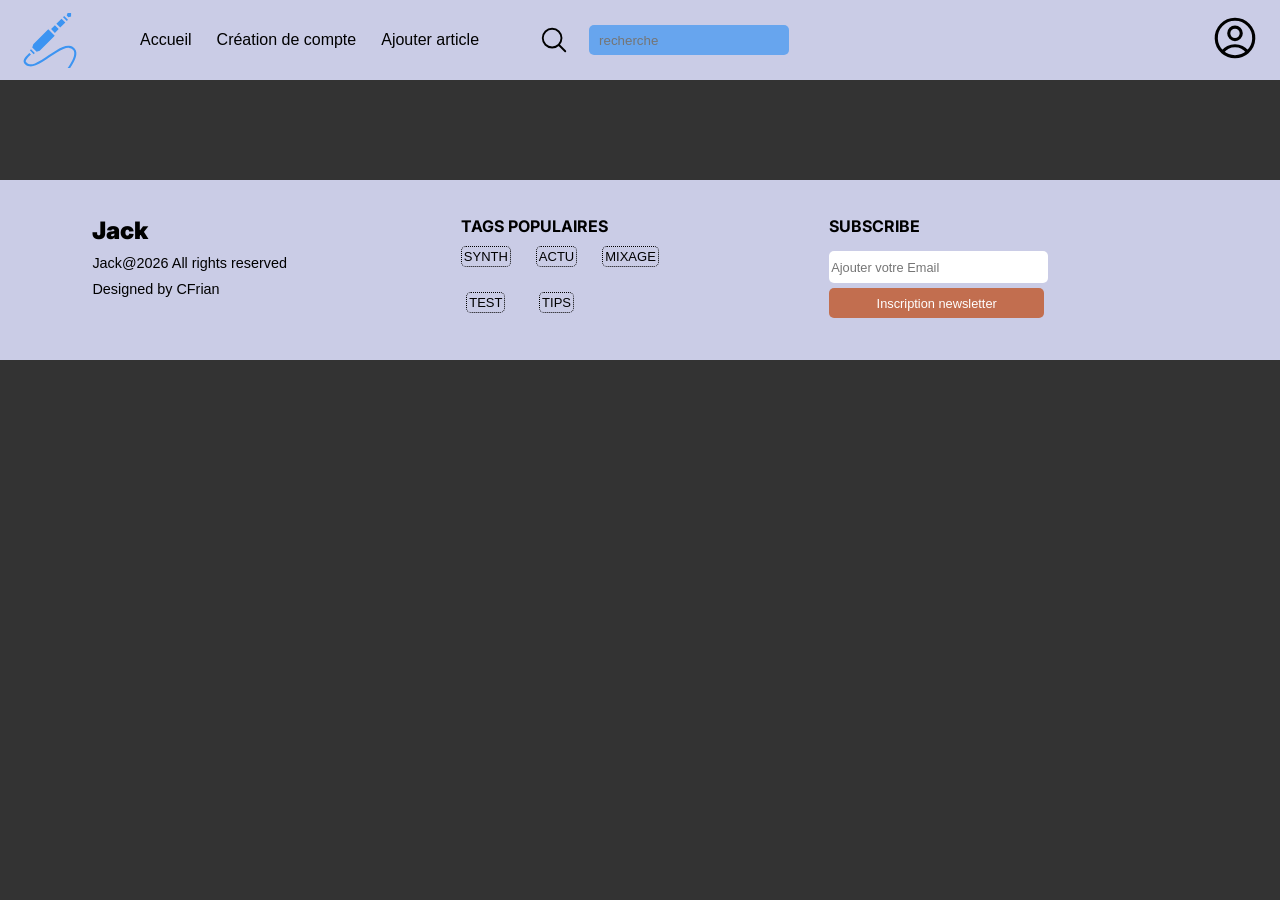
<file: article-single.html>
<!DOCTYPE html>
<html lang="en">

<head>
    <meta charset="UTF-8">
    <meta name="viewport" content="width=device-width, initial-scale=1.0">
    <link rel="stylesheet" href="./css/article.css">
    <link rel="stylesheet" href="./css/header.css">
    <link rel="stylesheet" href="./css/footer.css">
    <link rel="icon" type="image/svg+xml" href="./assets/icons/jack-plug.svg">

    <script defer src="./js/formulaire.js"></script>
    <script defer src="./js/main.js"></script>
    <script defer src="./js/singleArt.js"></script>

    <title>Article</title>

</head>

<body>
    <header>

    </header>



    <main>
        <div id="conteneurArt">

        </div>

        </section>
    </main>

    <!-- *///////////////////////////////////////////////////* -->
    <footer>

    </footer>

</body>

</html>
</file>
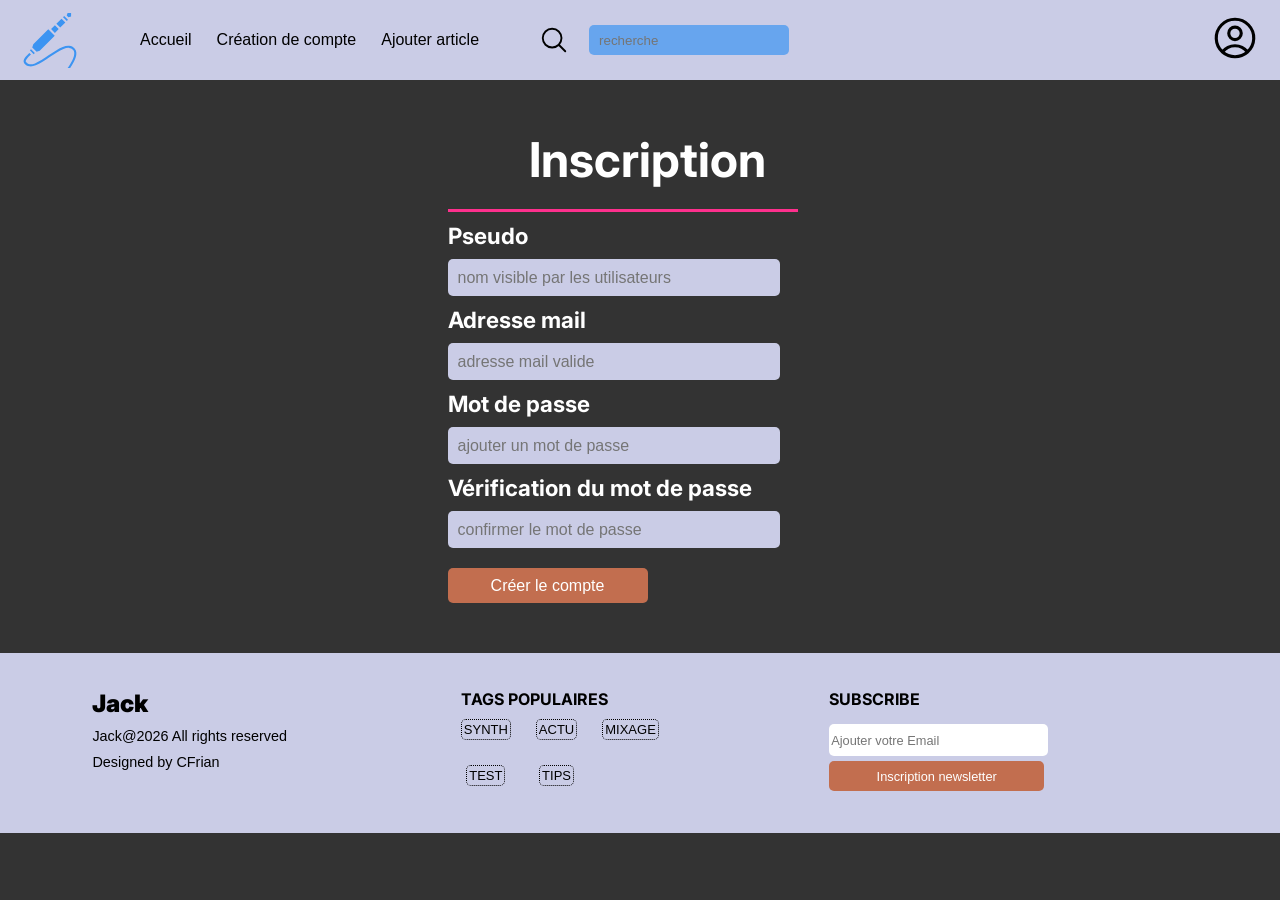
<file: inscription.html>
<!DOCTYPE html>
<html lang="en">

<head>
    <meta charset="UTF-8">
    <meta name="viewport" content="width=device-width, initial-scale=1.0">
    <link rel="stylesheet" href="./css/style.css">
    <link rel="stylesheet" href="./css/header.css">
    <link rel="stylesheet" href="./css/footer.css">
    <link rel="stylesheet" href="./css/inscription.css">
    <link rel="icon" type="image/svg+xml" href="./assets/icons/jack-plug.svg">

    <script defer src="./js/formulaire.js"></script>
    <script defer src="./js/main.js"></script>


    <title>Création-Compte</title>

</head>

<body>
    <header>


    </header>



    <section class="inscription">
        <form id="formSub">
            <h2>Inscription</h2>
            <hr>
            <h3>Pseudo</h3>
            <input type="text" name="nomUser" id="pseudo" placeholder="nom visible par les utilisateurs" required>
            <h3>Adresse mail</h3>
            <input type="email" name="mailUser" id="mail" placeholder="adresse mail valide" required>
            <h3>Mot de passe</h3>
            <input type="password" name="passUser" id="password" placeholder="ajouter un mot de passe" required>
            <h3>Vérification du mot de passe</h3>
            <input type="password" name="passUserConfirm" id="passwordComparatif"
                placeholder="confirmer le mot de passe" required>

            <button type="submit">Créer le compte</button>
    </section>
    </form>
    <!-- *///////////////////////////////////////////////////* -->
    <footer>

    </footer>

</body>

</html>
</file>
<file: css/article.css>
@import url('https://fonts.googleapis.com/css2?family=Inter:ital,opsz,wght@0,14..32,100..900;1,14..32,100..900&family=Work+Sans:ital,wght@0,100..900;1,100..900&display=swap');


:root {
    --bg: #333333;
    --bgNavFoot: #CACCE6;
}


h1,
h2 {
    font-size: 2rem;
    font-family: "inter", sans-serif;
    margin: 0;
    color: #FFFFFF;
}

/* h3 {
    font-family: "inter", sans-serif;
    margin: 0;

    font-size: 1.5rem;
    margin-top: 25px;
} */

a,
p {
    font-family: "work-sans", sans-serif;
    margin: 0;
    color: #FFFFFF;
}


html,
body {
    padding: 0;
    margin: 0;
    background-color: var(--bg);
}


hr {
    margin: 0;
    height: 2px;
    width: 250px;
    background-color: #FE308D;
    border: none;

}



#conteneurArt {
    display: flex;
    flex-direction: column;
    align-items: center;
    gap: 30px;
    width: 60%;
    margin: 0 auto;
    padding: 50px 20px;
}

#conteneurArt h1 {
    text-align: center;
}


#conteneurArt .card-image {
    width: 250px;
    height: 125px;
    object-fit: cover;
    border-radius: 10px;
}

#conteneurArt .metaCard {
    display: flex;
    flex-direction: row;
    justify-content: space-between;
    gap: 10px;
    border: 2px solid #C26E4F;
    border-radius: 8px;
    padding: 5px 10px;
    width: 90%;
}

.metaCard {
    font-size: 0.7rem;

}

/* résumé avec bordures gauche et droite uniquement */
#conteneurArt p.summary {
    border-left: 3px solid #FE308D;
    border-right: 3px solid #FE308D;
    padding: 0 20px;
    width: 90%;
    font-size: 0.8rem;
}

.bodyArt {
    display: flex;
    flex-direction: column;
    align-items: center;
    gap: 40px;
    font-size: 0.8rem;

}






/* =====================   MEDIA QUERIE  ======================= */

@media (min-width: 768px) {


    h1,
    h2 {
        font-size: 3rem;
        font-family: "inter", sans-serif;
        margin: 0;
        color: #FFFFFF;
    }

    h3 {
        font-family: "inter", sans-serif;
        margin: 0;

        font-size: 1.5rem;
        margin-top: 25px;
    }

    a,
    p {
        font-family: "work-sans", sans-serif;
        margin: 0;
        color: #FFFFFF;
        font-size: 1rem;
    }


    html,
    body {
        padding: 0;
        margin: 0;
        background-color: var(--bg);
    }


    hr {
        margin: 0;
        height: 3px;
        width: 330px;
        background-color: #FE308D;
        border: none;

    }



    #conteneurArt {
        display: flex;
        flex-direction: column;
        align-items: center;
        gap: 30px;
        max-width: 800px;
        margin: 0 auto;
        padding: 50px 20px;
    }

    #conteneurArt h1 {
        text-align: center;
    }


    #conteneurArt .card-image {
        width: 500px;
        height: 250px;
        object-fit: cover;
        border-radius: 10px;
    }

    #conteneurArt .metaCard {
        display: flex;
        flex-direction: row;
        justify-content: space-between;
        gap: 20px;
        border: 2px solid #C26E4F;
        border-radius: 8px;
        padding: 10px 20px;
        width: 100%;
    }

    /* résumé avec bordures gauche et droite uniquement */
    #conteneurArt p.summary {
        border-left: 3px solid #FE308D;
        border-right: 3px solid #FE308D;
        padding: 0 20px;
        width: 100%;
        font-size: 1rem;
    }

    .bodyArt {
        display: flex;
        flex-direction: column;
        align-items: center;
        gap: 40px;

    }


}
</file>
<file: css/header.css>
/* ===================    HEADER  CSS     ================================*/


header {
    position: relative;
    display: flex;
    justify-content: space-between;
    align-items: center;
    height: 80px;
    background-color: var(--bgNavFoot);
    padding: 0 20px;
}

/* ===== LOGO ===== */
#imgLogo {
    display: none;
    height: 40px;
    width: 40px;
}

/* ===== BURGER ===== */
#burger {
    display: block;
    background: none;
    border: none;
    font-size: 2rem;
    cursor: pointer;
}

/* ===== NAV ===== */

nav {
    display: none;
    flex-direction: column;
    position: absolute;
    top: 80px;
    left: 0;
    width: 25%;
    background-color: var(--bgNavFoot);
    padding: 20px;
    z-index: 1;
    border-radius: 0 0 5px 0;
    border-top: 1px dotted #C26E4F;
    border-bottom: 2px solid #C26E4F;
    border-right: 2px solid #C26E4F;
}



nav.open {
    display: flex;
}

/* ===== UL ===== */
ul {
    margin: 0;
    padding: 0;
    display: flex;
    flex-direction: column;
    align-items: flex-start;
    gap: 15px;
    list-style-type: none;
}

ul li a {
    color: black;
    text-decoration: none;
    font-size: 0.9rem;
}

ul li a:hover {
    color: #C26E4F;
}

/* ===== HIDDEN ===== */
#hidden {
    display: none;
}

/* ===== SEARCH ===== */
#search {
    display: none;
    align-items: center;
    gap: 20px;
}

#loupe {
    height: 20px;
    width: 20px;
}

#rechercher {
    padding-left: 10px;
    background-color: #3c94f2b0;
    border: none;
    border-radius: 5px;
    height: 20px;
    width: 150px;
}

/* ===== ICON LOGIN ===== */
#iconLogIn {
    height: 40px;
    width: 40px;
    cursor: pointer;
}

/* ===== PANEL LOGIN ===== */
.userLogIn {
    display: none;
    flex-direction: column;
    position: absolute;
    background-color: var(--bgNavFoot);
    border-radius: 0 0 0 5px;
    border-top: 1px dotted #C26E4F;
    border-bottom: 2px solid #C26E4F;
    border-left: 2px solid #C26E4F;
    right: 0;
    top: 80px;
    gap: 10px;
    padding: 20px 10px;
    z-index: 10;
    width: 200px;
}

.userLogIn.open {
    display: flex;
}

#userID,
#userPassword {
    background-color: #3c94f2b0;
    border: none;
    border-radius: 5px;
    height: 30px;
    width: 90%;
    padding-left: 10px;
}

#userConnexionBtn {
    background-color: #C26E4F;
    border: none;
    border-radius: 5px;
    height: 30px;
    width: 50%;
    cursor: pointer;
    color: white;
}

#userConnexionBtn:hover {
    background-color: #ca5a31;
}

/* =====================   Tablette  - min-width: 768px     ==============================*/


@media (min-width: 768px) {

    #burger {
        display: none;
    }

    nav {
        display: flex;
        flex-direction: row;
        align-items: center;
        position: static;
        width: auto;
        padding: 0;
        gap: 60px;
        border: none;
    }

    ul {
        flex-direction: row;
        align-items: center;
        gap: 25px;
        height: 90%;
    }

    #search {
        display: flex;

    }

    #imgLogo {
        display: flex;
        height: 50px;
        width: 50px;
    }
}

/* =====================   Desktop - min-width: 1024px     ==============================*/
@media (min-width: 1024px) {

    #loupe {
        height: 30px;
        width: 30px;
    }

    #rechercher {

        height: 30px;
        width: 200px;
    }

    #iconLogIn {
        height: 50px;
        width: 50px;
    }

    #imgLogo {

        height: 60px;
        width: 60px;
    }


    ul li a {
        font-size: 1rem;
    }
}
</file>
<file: css/footer.css>
/******************************    FOOTER  CSS  ********************************************/

footer {
    height: 20vh;
    background-color: var(--bgNavFoot);
    display: flex;
    justify-content: center;
    align-items: center;
    gap: 10px;
}

footer section {
    display: flex;
    flex-direction: column;
    height: 60%;
    width: 28%;
}

footer h3 {
    font-weight: bold;
    margin: 0 0 10px 0;
    font-size: 0.8rem;
}

#marque {
    margin-bottom: 10px;
    font-weight: 900;
    font-size: 1rem;
    font-family: "inter", sans-serif;
}

.legal p {
    margin: 0 0 10px 0;
    color: black;
    font-size: 0.7rem;
}

.tagsPop ul {
    display: flex;
    flex-direction: row;
    flex-wrap: wrap;
    margin: 0;
    padding: 0;
}

.tagsPop ul li {
    text-wrap: wrap;
    padding: 0 2px;
    font-family: "work-sans", sans-serif;
    font-size: 0.7rem;
}

.subscribes {
    gap: 10px;
}

.subscribes input,
.subscribes button {

    font-family: "work-sans", sans-serif;
    font-size: 0.7rem;
    border: none;
    border-radius: 5px;
    width: 100%;
    height: 15px;
}

.subscribes button {
    background-color: #C26E4F;
    color: white;
}

.subscribes button:hover {
    background-color: #ca5a31;
}

/* =====================   Tablette  - min-width: 768px     ==============================*/


@media (min-width: 768px) {
    footer h3 {
        font-size: medium;
    }

    #marque {
        margin-bottom: 10px;
        font-weight: 900;
        font-size: 1.5rem;
        font-family: "inter", sans-serif;
    }

    .legal p {
        margin: 0 0 10px 0;
        color: black;
        font-size: 0.9rem;
    }

    .tagsPop ul {
        display: flex;
        flex-direction: column;
        margin: 0;
        width: 40%;
    }

    .tagsPop ul li {
        padding: 0;
        font-family: "work-sans", sans-serif;
        font-size: small;
        border: 1px dotted;
        border-radius: 5px;
        padding: 2px;
    }

    .tagsPop ul li:hover {
        border: 1px solid;
    }

    .subscribes {
        gap: 5px;

    }

    .subscribes input,
    .subscribes button {

        font-family: "work-sans", sans-serif;
        font-size: 0.8rem;
        border: none;
        border-radius: 5px;
        width: 60%;
        height: 30px;
    }

    .subscribes button {
        background-color: #C26E4F;
        color: white;
    }

    .subscribes button:hover {
        background-color: #ca5a31;
    }



}
</file>
<file: css/style.css>
@import url('https://fonts.googleapis.com/css2?family=Inter:ital,opsz,wght@0,14..32,100..900;1,14..32,100..900&family=Work+Sans:ital,wght@0,100..900;1,100..900&display=swap');


:root {
    --bg: #333333;
    --bgNavFoot: #CACCE6;
}

h1,
h2 {
    font-size: 4rem;
    font-family: "inter", sans-serif;
    margin: 0;
    color: #FFFFFF;
}

h3 {
    font-family: "inter", sans-serif;
    margin: 0;

    font-size: 1.5rem;
    margin-top: 25px;
}

a,
p {
    font-family: "work-sans", sans-serif;
    margin: 0;
}


html,
body {
    padding: 0;
    margin: 0;
    background-color: var(--bg);
}


hr {
    margin: 0;
    height: 2px;
    width: 250px;
    background-color: #FE308D;
    border: none;
}



/*****************************   articles ****************************************/


#titreArt,
#titreNews {
    display: flex;
    flex-direction: column;
    align-items: center;
    justify-content: center;
    margin: 50px 0;
    gap: 20px;
    font-size: 2rem;
}

#listArt {
    display: flex;
    align-items: center;
    justify-content: center;
}

#cardArt {
    display: flex;
    align-items: center;
    justify-content: center;
    flex-wrap: wrap;
    gap: 30px;
    padding: 50px;
}

.card {
    position: relative;
    height: 386px;
    width: 300px;
    background-color: #FFFFFF;
    border: 3px solid #C26E4F;
    display: flex;
    flex-direction: column;
    transform-style: preserve-3d;
    transition: transform 0.6s ease;
    cursor: pointer;
    border-radius: 15px;

}

.card-recto,
.card-verso {
    position: absolute;
    width: 100%;
    height: 100%;
    backface-visibility: hidden;
    border-radius: 15px;
    overflow: hidden;
    background-color: #FFFFFF;
    border: 3px solid #C26E4F;
    transform: translate(-3px, -3px);
}

.card-verso {
    transform: rotateY(180deg);
}

.card.flipped {
    transform: rotateY(180deg);
}


.card-recto h3 {
    text-align: center;
    font-size: 1rem;
}

.card-recto h3:hover {
    transform: scale(1.1);
    transition: 0.2s;
}


.card-image {
    width: 100%;
    height: 50%;
    object-fit: cover;
    border-radius: 12px;
    border: 3px solid #C26E4F;
    transform: translate(-3px, -3px);
}


.readingTimeDIV {
    z-index: 1;
    position: absolute;
    top: 0;
    left: 0;
    display: flex;
    gap: 10px;
    padding: 10px 10px;
    border-radius: 15px 0 5px 0;
    border: 3px solid #C26E4F;
    color: #ffffff;
    transform: translate(-3px, -3px);
    background-color: rgba(0, 0, 0, 0.5);
}

.metaCardRecto {
    position: absolute;
    bottom: 20px;
    left: 20px;
    display: flex;
    align-items: center;
    justify-content: center;
    justify-content: space-around;

    font-style: italic;
    gap: 60px;

}

.metaCardRecto p {
    text-wrap: noWrap;
}

.metaDivFav {
    position: relative;
    height: 40px;
    width: 40px;
}

.metaDivFav img {
    position: absolute;
    height: 40px;
    width: 40px;
    transition: transform 1s ease, opacity 0.5s ease;
}

.imgFavoriAnim {
    opacity: 1;
    transition: transform 1s ease, opacity 0.5s ease;
}

.imgFavoriOut {
    opacity: 0;
    /* caché au départ */
    transition: transform 1s ease, opacity 0.5s ease;
}

/* état activé */
.metaDivFav.active .imgFavoriAnim {
    transform: rotate(90deg);
    opacity: 0;
}

.metaDivFav.active .imgFavoriOut {
    transform: rotate(360deg);
    opacity: 1;
}

.hidden {
    display: none;
}

/*===============   CARD VERSO    ========================*/
.card-verso p,
.card-verso button {
    margin: 50px 10px;
}

.card-verso button {
    background-color: #C26E4F;
    border: none;
    border-radius: 5px;
    height: 30px;
    width: 50%;
    padding-left: 10px;
}

.card-verso button:hover {
    background-color: #ca5a319c;
}



.metaCardVerso {
    position: absolute;
    bottom: 20px;
    left: 20px;
    display: flex;
    align-items: center;
    justify-content: center;
    justify-content: space-between;
    font-style: italic;
    gap: 50px;
    height: 30px;

}

/* ====================  MEDIA QUERIES ==================== */

@media (min-width : 768px) {
    #titreArt {
        font-size: 3rem;
    }

    hr {
        margin: 0;
        height: 3px;
        width: 350px;

    }

    .card {
        height: 426px;
        width: 350px;
    }

    .card-recto h3 {
        text-align: center;
        font-size: 1.1rem;
    }

    .metaCardRecto {
        gap: 100px;
    }

    .metaCardVerso {
        gap: 100px;

    }

}
</file>
<file: css/inscription.css>
/******************************    INSCRIPTION  CSS  ********************************************/

.inscription {
    display: flex;
    flex-direction: column;
    align-items: center;
    padding: 50px 20px;
}

.inscription form {
    display: flex;
    flex-direction: column;
    gap: 10px;
    width: 400px;

    padding-left: 15px;
}

.inscription h2 {
    text-align: center;
    margin-bottom: 10px;
    font-size: 2rem;
}

.inscription h3 {
    color: #FFFFFF;
    margin: 0;
    font-size: 1.3rem;
}

.inscription input {
    background-color: var(--bgNavFoot);
    border: none;
    border-radius: 5px;
    height: 25px;
    padding-left: 10px;
    font-size: 0.8rem;
    width: 60%;
}

.inscription button {
    background-color: #C26E4F;
    border: none;
    border-radius: 5px;
    height: 30px;
    color: white;
    font-size: 1rem;
    cursor: pointer;
    margin-top: 10px;
    width: 50%;
}

.inscription button:hover {
    background-color: #ca5a31;
}


/* =====================   Tablette  - min-width: 768px     ==============================*/


@media (min-width: 768px) {

    .inscription h2 {
        margin-bottom: 10px;
        font-size: 3rem;
    }

    .inscription h3 {
        color: #FFFFFF;
        margin: 0;
        font-size: 1.4rem;
    }

    .inscription input {
        background-color: var(--bgNavFoot);
        border: none;
        border-radius: 5px;
        height: 35px;
        padding-left: 10px;
        font-size: 1rem;
        width: 80%;
    }

    .inscription button {
        background-color: #C26E4F;
        border: none;
        border-radius: 5px;
        height: 35px;
        color: white;
        font-size: 1rem;
        cursor: pointer;
        margin-top: 10px;
        width: 50%;
    }

    .inscription button:hover {
        background-color: #ca5a31;
    }












}
</file>
